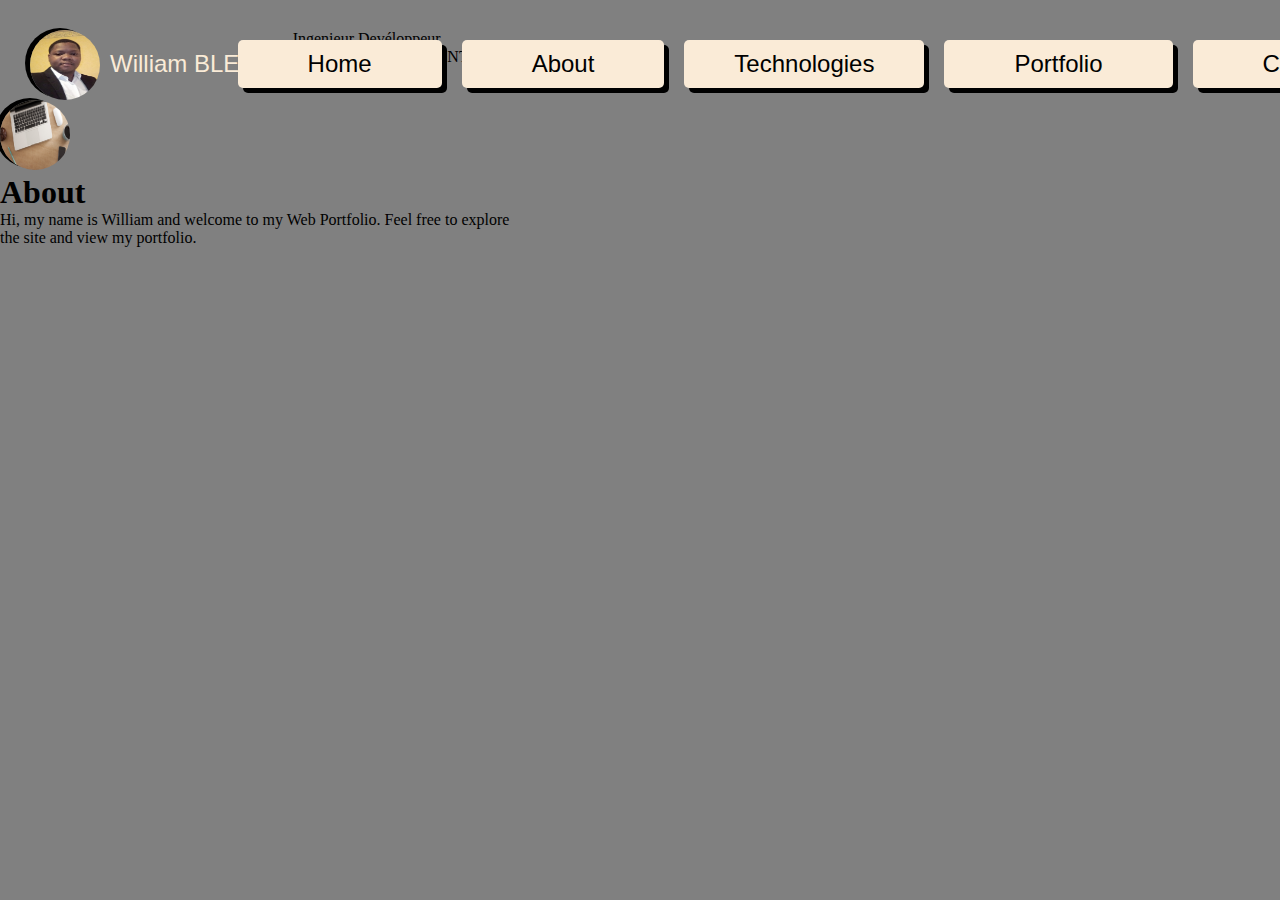
<file: index.html>
<!DOCTYPE html>
<html lang="en">
<head>
    <meta charset="UTF-8">
    <meta http-equiv="X-UA-Compatible" content="IE=edge">
    <meta name="viewport" content="width=device-width, initial-scale=1.0">
    <link rel="stylesheet" href="styles.css">
    <title>William Blenon</title>
</head>
<body>
    <header>
        <div class="label-box">
            <img class="img-box" src="./Assets/img/profil.jpeg" alt="Profil">
            <label class="l-box" for="Portefolio">William BLENON</label>
            <label class="l-box-S" for="Portefolio">Ingenieur Devéloppeur<br> web/EFREI-ASSAS-PENTHEON</label>

        </div>

        <nav class="navbar">
           <div class="home-box">
               <a href="Home">Home</a>
            </div> 

           <div class="about-box">
               <a href="About">About</a>
            </div> 

           <div class="technologie-box">
               <a href="Tchnologies">Technologies</a>
            </div>

           <div class="portefolio-box">
               <a href="Portefolio">Portfolio</a>
            </div>

           <div class="contact-box">
               <a href="Contact">Contact</a>
            </div>
        </nav>
    </header>

    <main>
       <section class="first-container">
           <img src="./Assets/img/_original.jpg" alt="" width="100%" height="600px">
         <div class="first">
             <h1 id="About">About</h1>
         </div>

         <div class="second">
             <p>Hi, my name is William and welcome to my Web Portfolio. Feel free to explore<br> the site and view my portfolio.</p>
         </div>

         <div class="anima">

          </div>
       </section>

       <section>
            
          
       </section>
      
    </main>

    
</body>

</html>
</file>
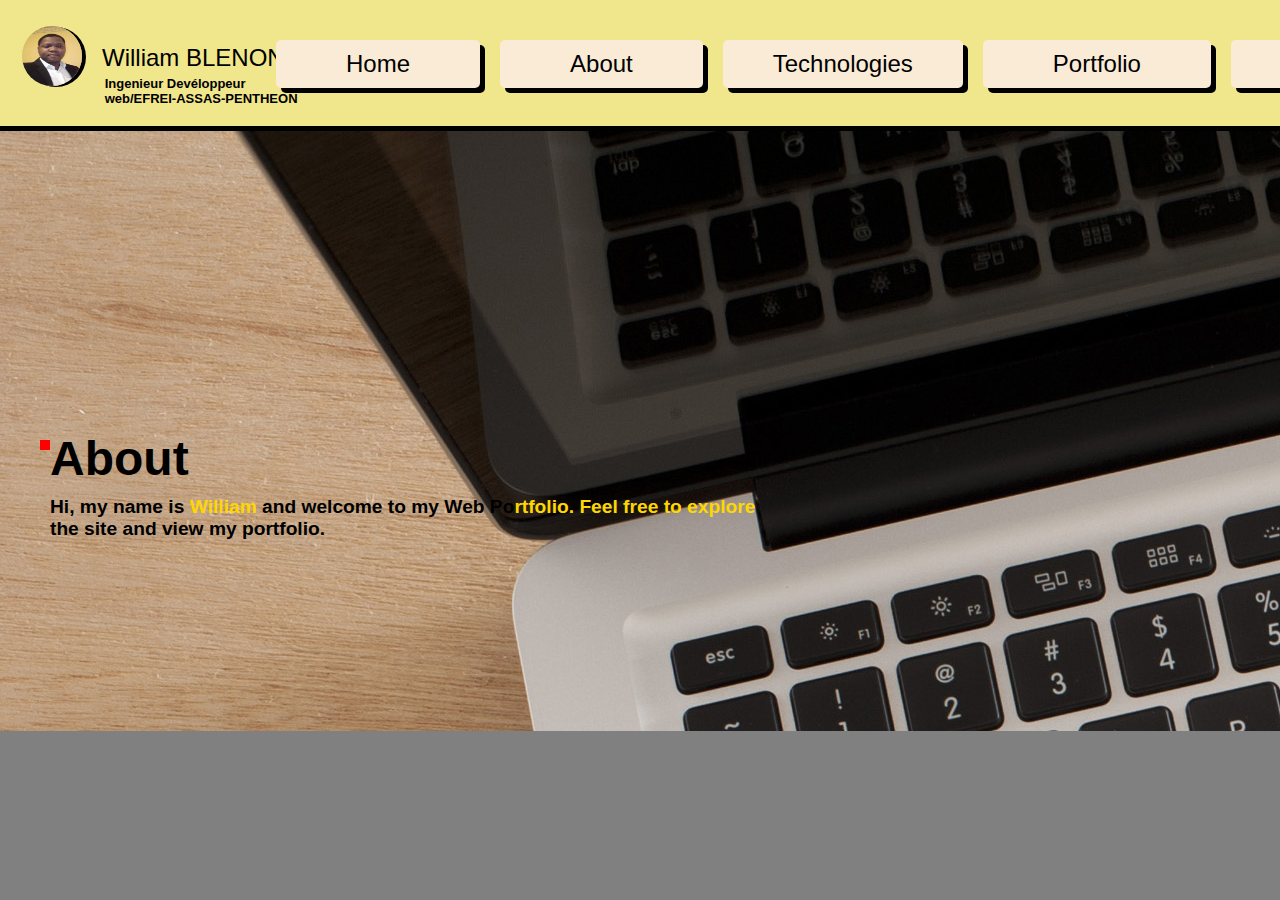
<file: Porte Folio/index.html>
<!DOCTYPE html>
<html lang="en">
<head>
    <meta charset="UTF-8">
    <meta http-equiv="X-UA-Compatible" content="IE=edge">
    <meta name="viewport" content="width=device-width, initial-scale=1.0">
    <link rel="stylesheet" href="styles.css">
    <title>William Blenon</title>
</head>
<body>
    <header>
        <div class="label-box">
            <img class="img-box" src="./Assets/img/profil.jpeg" alt="Profil">
            <label class="l-box" for="Portefolio">William BLENON</label>
            <label class="l-box-S" for="Portefolio">Ingenieur Devéloppeur<br> web/EFREI-ASSAS-PENTHEON</label>

        </div>

        <nav class="navbar">
           <div class="home-box">
               <a href="Home">Home</a>
            </div> 

           <div class="about-box">
               <a href="About">About</a>
            </div> 

           <div class="technologie-box">
               <a href="Tchnologies">Technologies</a>
            </div>

           <div class="portefolio-box">
               <a href="Portefolio">Portfolio</a>
            </div>

           <div class="contact-box">
               <a href="Contact">Contact</a>
            </div>
        </nav>
    </header>

    <main>
       <section>
        <div class="first">
            <h1 id="About">About</h1>
        </div>

        <div class="second">
            <p>Hi, my name is <span class="name">William</span> and welcome to my Web Po<span class="name">rtfolio. Feel free to explore</span> <br> the site and view my portfolio.</p>
        </div>
        <div class="anima">

        </div>
       </section>

       <section>
          
       </section>
      
    </main>

    
</body>

</html>
</file>
<file: styles.css>
*{
    margin: 0;
    padding: 0;
}
body {
    background-color: gray;
}

nav{
    margin-left: 17%;
    position: absolute;
    display: block;

}

.navbar {
    display:flex; 
    margin-top: 40px;
}

nav div {
    margin-left: 20px;
}

nav div a {
    text-decoration: none;
    color: black;
    font-size: large;
    font: 24px arial;
}

.home-box {
    background-color: antiquewhite;
    padding-left: 70px;
    padding-right: 70px;
    padding-top: 10px;
    padding-bottom: 10px;
    border-radius: 5px;
    box-shadow: 5px 5px;
}

.home-box:hover {
    background-color: darkgray;
    color:white;
    
}

.about-box {
    background-color: antiquewhite;
    padding-left: 70px;
    padding-right: 70px;
    padding-top: 10px;
    padding-bottom: 10px;
    border-radius: 5px;
    box-shadow: 5px 5px;
    
}
.about-box:hover {
    background-color: darkgray;
    color:white;
}

.technologie-box {
    background-color: antiquewhite;
    padding-left: 50px;
    padding-right: 50px;
    padding-top: 10px;
    padding-bottom: 10px;
    border-radius: 5px;
    box-shadow: 5px 5px;
    
}
.technologie-box:hover {
    background-color: darkgray;
    color:white;
}

.portefolio-box {
    background-color: antiquewhite;
    padding-left: 70px;
    padding-right: 70px;
    padding-top: 10px;
    padding-bottom: 10px;
    border-radius: 5px;
    box-shadow: 5px 5px;
    
}
.portefolio-box:hover {
    background-color: darkgray;
    color:white;
}

.contact-box {
    background-color: antiquewhite;
    padding-left: 70px;
    padding-right: 70px;
    padding-top: 10px;
    padding-bottom: 10px;
    border-radius: 5px;
    box-shadow: 5px 5px;
    
}
.contact-box:hover {
    background-color: darkgray;
    color:white;
}

header{
    display:flex;
}

.label-box{
    margin-top: 30px;
    margin-left: 30px;
    display: flex;
}

img{
    position:relative;
    width: 70px;
    height: 70px;
    border-radius: 50px;
    box-shadow: -5px -2px ;
}

.l-box{
    color: antiquewhite;
    margin-top: 20px;
    padding-left:  10px;
    font: 24px arial;
}
</file>
<file: Porte Folio/styles.css>
*{
    margin: 0;
    padding: 0;
}
body {
    background-color: gray;
}

nav{
    margin-left: 20%;
    position: absolute;
    display: block;

}

.navbar {
    display:flex; 
    margin-top: 40px;
    margin-bottom: 40px;
    margin-right: ;
}

nav div {
    margin-left: 20px;
}

nav div a {
    text-decoration: none;
    color: black;
    font-size: large;
    font: 24px arial;
}

.home-box {
    background-color: antiquewhite;
    padding-left: 70px;
    padding-right: 70px;
    padding-top: 10px;
    padding-bottom: 10px;
    border-radius: 5px;
    box-shadow: 5px 5px;
}

.home-box:hover {
    background-color: darkgray;
    color:white;
    
}

.about-box {
    background-color: antiquewhite;
    padding-left: 70px;
    padding-right: 70px;
    padding-top: 10px;
    padding-bottom: 10px;
    border-radius: 5px;
    box-shadow: 5px 5px;
    
}
.about-box:hover {
    background-color: darkgray;
    color:white;
}

.technologie-box {
    background-color: antiquewhite;
    padding-left: 50px;
    padding-right: 50px;
    padding-top: 10px;
    padding-bottom: 10px;
    border-radius: 5px;
    box-shadow: 5px 5px;
    
}
.technologie-box:hover {
    background-color: darkgray;
    color:white;
}

.portefolio-box {
    background-color: antiquewhite;
    padding-left: 70px;
    padding-right: 70px;
    padding-top: 10px;
    padding-bottom: 10px;
    border-radius: 5px;
    box-shadow: 5px 5px;
    
}
.portefolio-box:hover {
    background-color: darkgray;
    color:white;
}

.contact-box {
    background-color: antiquewhite;
    padding-left: 70px;
    padding-right: 70px;
    padding-top: 10px;
    padding-bottom: 10px;
    border-radius: 5px;
    box-shadow: 5px 5px;
    
}
.contact-box:hover {
    background-color: darkgray;
    color:white;
}

header{
    display:flex;
    font-family: Arial, Helvetica, sans-serif;
    padding-bottom: 20px;
    border-bottom: 5px solid;
    background-color:khaki;
}

.img-box{
    width: 60px;
    height: 60px;
    border-radius: 50px;
    box-shadow: 4px 1px;
    cursor: pointer;
}

.label-box{
    display:flex;
    margin-top: 26px;
    margin-left: 22px;
}

.img-box:hover{
    color:white;
    opacity: 3px;
}

.l-box{
    font-size: x-large;
    font-family: sans-serif;
    padding-left: 20px;
    padding-top: 18px;
    cursor: pointer;
}

.l-box-S{
    padding-top:50px;
    margin-left:-180px;
    font-weight: bold;
    font-size: small;
}

main{
    background-image: url(./Assets/img/_original.jpg);
    width: 100%;
    height: 600px;
}

.first{
    padding-top: 300px;
    padding-left: 50px;
    font-size: x-large;
    font-family: Arial, Helvetica, sans-serif;
}

.second{
    padding-left: 50px;
    padding-top: 10px;
    font-size: larger;
    font-weight: bold;
    font-family: Arial, Helvetica, sans-serif;
}

.name{
    color:gold;
}

.anima{
    width: 10px;
    height: 10px;
    background-color: red;
    position: relative;
    animation-name: Portefolio;
    animation-duration: 2s;
    animation-iteration-count: infinite;
}
  
  @keyframes Portefolio {
    0%   {background-color:red; left:0px; top:0px;}
    25%  {background-color:yellow; left:720px; top:0px;}
    50%  {background-color:blue; left:720px; top:100px;}
    75%  {background-color:green; left:0px; top:100px;}
    100% {background-color:red; left:0px; top:0px;}
  }
.anima{
    margin-top: -100px;
    margin-left: 40px;
}

main{

}
</file>
